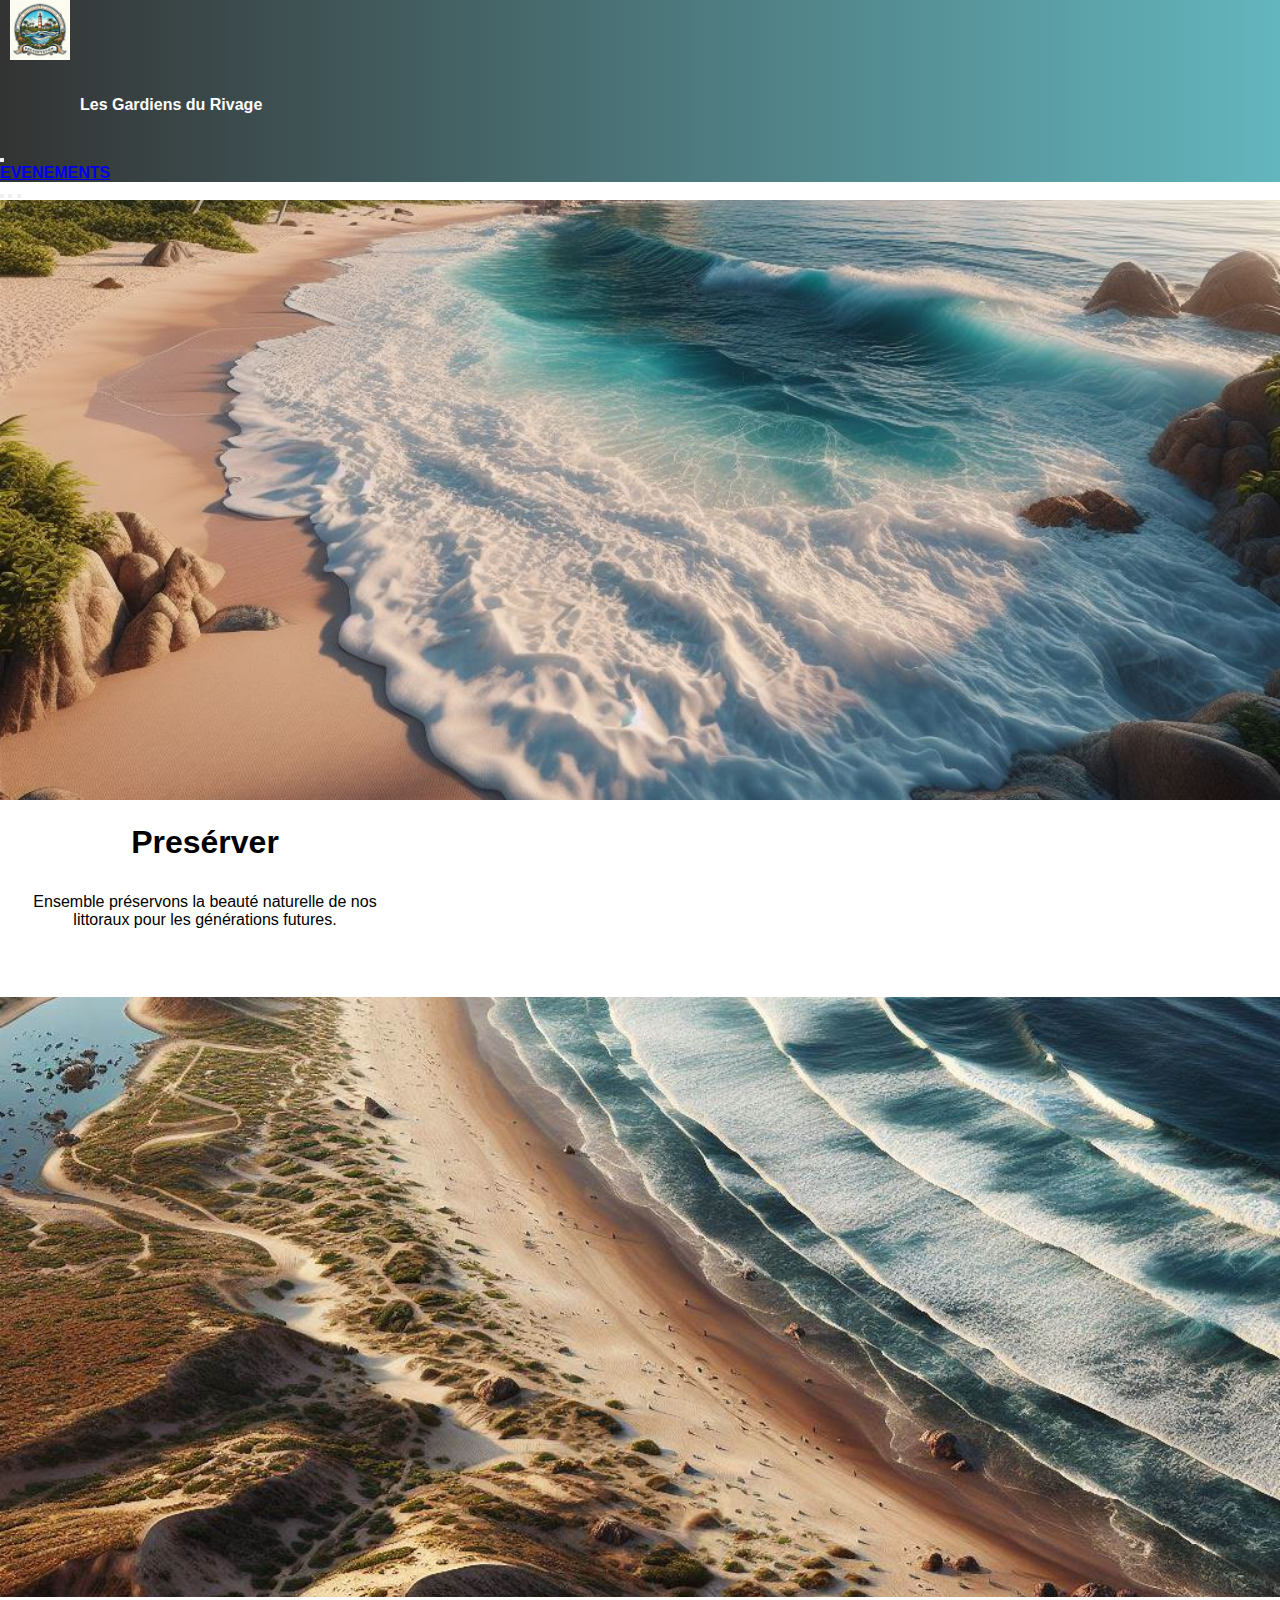
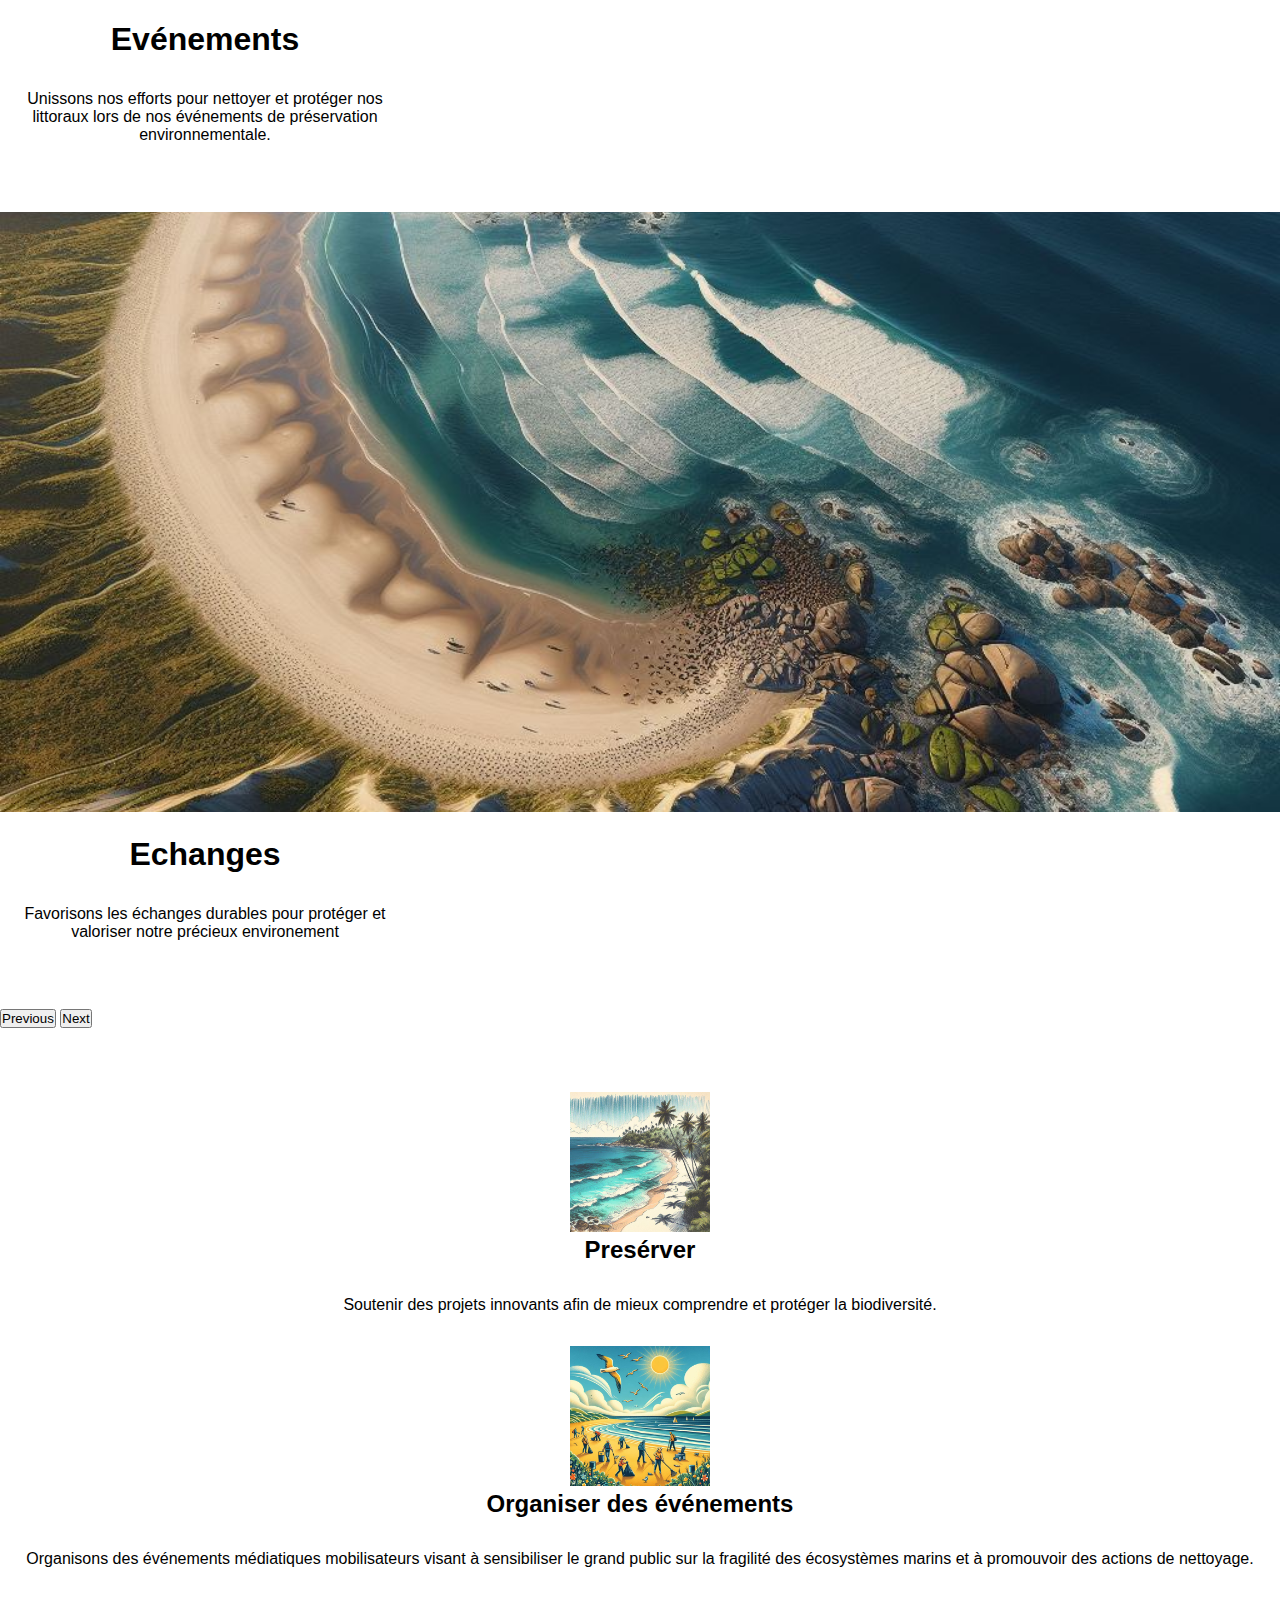
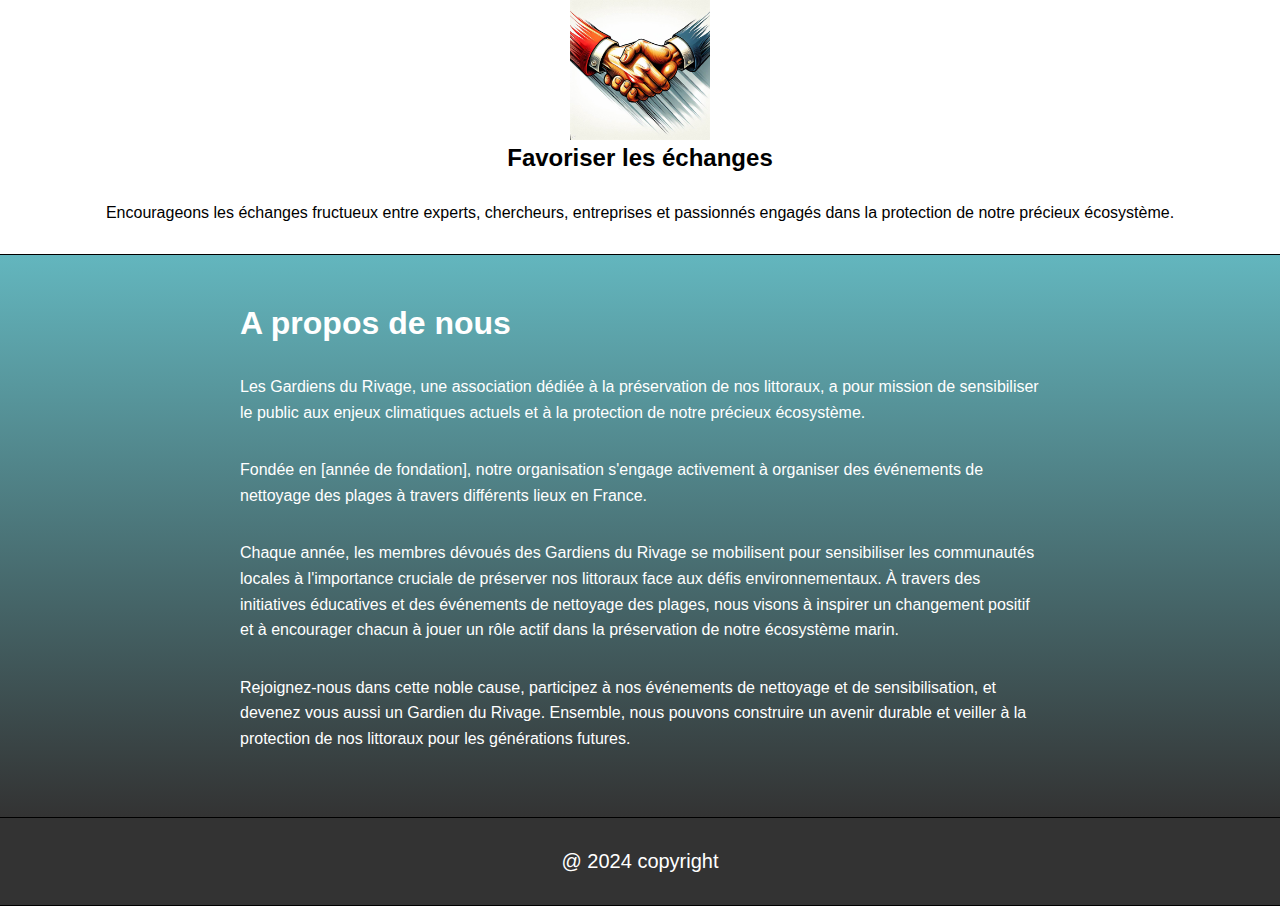
<file: index.html>
<!DOCTYPE html>
<html lang="fr">
<head>
    <meta charset="UTF-8">
    <meta name="viewport" content="width=device-width, initial-scale=1.0">
    <link href="https://cdn.jsdelivr.net/npm/bootstrap@5.0.2/dist/css/bootstrap.min.css" rel="stylesheet" integrity="sha384-EVSTQN3/azprG1Anm3QDgpJLIm9Nao0Yz1ztcQTwFspd3yD65VohhpuuCOmLASjC" crossorigin="anonymous">
    <link rel="canonical" href="https://getbootstrap.com/5.0/examples/carousel/">
    <link rel="stylesheet" href="assets/css/styles.css">
    <link rel="icon" href="assets/images/logo.jpg"  />
    <script  src="https://cdn.jsdelivr.net/npm/bootstrap@5.0.2/dist/js/bootstrap.bundle.min.js" integrity="sha384-MrcW6ZMFYlzcLA8Nl+NtUVF0sA7MsXsP1UyJoMp4YLEuNSfAP+JcXn/tWtIaxVXM" crossorigin="anonymous"></script>
    <title>Les Gardiens du Rivage</title>
</head>
<body>
    <header>
    <nav class="navbar navbar-expand-lg navbar-dark primary ">
    <div class="container-fluid">

        <a class="navbar-brand" href="index.html">
            <img class="bd-placeholder-img rounded-circle logo-association d-inline-block align-text-top" src="assets/images/logo.jpg" alt="image-logo-association" width="60" height="60" >
        </a>
        <p class="tite-association">Les Gardiens du Rivage</p>
        <button class="navbar-toggler" type="button" data-bs-toggle="collapse" data-bs-target="#navbarNav" aria-controls="navbarNav" aria-expanded="false" aria-label="Toggle navigation">
            <span class="navbar-toggler-icon"></span>
        </button>

        <div class="collapse navbar-collapse justify-content-end ms-auto" id="navbarNav">
            <ul class="navbar-nav">
                <li class="nav-item">
                    <a class="nav-link" href="evenement.html">Evenements</a>
                </li>
            </ul>
        </div>
    </div>
    </nav>

  </header>
  <section>
        <div id="myCarousel" class="carousel slide" data-bs-ride="carousel" data-bs-interval="6000">
            <div class="carousel-indicators">
              <button type="button" data-bs-target="#myCarousel" data-bs-slide-to="0" class="active" aria-current="true" aria-label="Slide 1"></button>
              <button type="button" data-bs-target="#myCarousel" data-bs-slide-to="1" aria-label="Slide 2"></button>
              <button type="button" data-bs-target="#myCarousel" data-bs-slide-to="2" aria-label="Slide 3"></button>
            </div>
          
          <div class="carousel-inner"> 
              <div class="carousel-item active" >
                <img src="assets/images/littoral-01.jpg"
                    class="d-block" alt="litoral-sete">
                <div class="container">
                  <div class="carousel-caption">
                      <h1>Presérver</h1>
                      <p>Ensemble préservons la beauté naturelle de nos littoraux  pour les générations futures.</p>
                  </div>
                </div>
              </div>

              <div class="carousel-item">
                <img src="assets/images/littoral-02.jpg"
                class="d-block" alt="litoral-bretagne">
                <div class="container">
                  <div class="carousel-caption">
                    <h1>Evénements</h1>
                    <p>Unissons nos efforts pour nettoyer et protéger nos littoraux  lors de nos événements de préservation environnementale.</p>
                  </div>
                </div>
              </div>

              <div class="carousel-item">
                <img src="assets/images/littoral-03.jpg"
                class="d-block" alt="litoral-marseille">
                <div class="container">
                  <div class="carousel-caption">
                      <h1>Echanges</h1>
                      <p>Favorisons les échanges durables pour protéger et valoriser notre précieux environement</p>
                  </div>
                </div>
              </div>
          </div>

          <button class="carousel-control-prev" type="button" data-bs-target="#myCarousel" data-bs-slide="prev">
              <span class="carousel-control-prev-icon" aria-hidden="true"></span>
              <span class="visually-hidden">Previous</span>
            </button>
          <button class="carousel-control-next" type="button" data-bs-target="#myCarousel" data-bs-slide="next">
              <span class="carousel-control-next-icon" aria-hidden="true"></span>
              <span class="visually-hidden">Next</span>
          </button>
      </div>
  </section>
  <section class="commitment">
          <ul class="row" style="text-align: center;" >
              <li class="col-lg-4">
                  <img class="bd-placeholder-img rounded-circle" width="140" height="140" src="assets/images/preserver.jpg" alt="#">
                  <h2>Presérver</h2>
                  <p>Soutenir des projets innovants afin de mieux comprendre et protéger la biodiversité.</p>
              </li>
              <li class="col-lg-4">
                  <img class="bd-placeholder-img rounded-circle" width="140" height="140" src="assets/images/nettoyer.jpg" alt="#">
                  <h2>Organiser des événements</h2>
                  <p>Organisons des événements médiatiques mobilisateurs visant à sensibiliser le grand public sur la fragilité des écosystèmes marins et à promouvoir des actions de nettoyage.</p>
              </li>
              <li class="col-lg-4">
                  <img class="bd-placeholder-img rounded-circle" width="140" height="140" src="assets/images/echanges.jpg" alt="#">
                  <h2>Favoriser les échanges</h2>
                  <p>Encourageons les échanges fructueux entre experts, chercheurs, entreprises et passionnés engagés dans la protection de notre précieux écosystème.</p>
              </li>
          </ul>
  </section>
  <section class="about-us">
    <div class="about-us-content" >
        <h2>A propos de nous</h2>
        <p>Les Gardiens du Rivage, une association dédiée à la préservation de nos littoraux, a pour mission de sensibiliser le public aux enjeux climatiques actuels et à la protection de notre précieux écosystème.</p>  
        <p>Fondée en [année de fondation], notre organisation s'engage activement à organiser des événements de nettoyage des plages à travers différents lieux en France.</p>  
        <p>Chaque année, les membres dévoués des Gardiens du Rivage se mobilisent pour sensibiliser les communautés locales à l'importance cruciale de préserver nos littoraux face aux défis environnementaux. À travers des initiatives éducatives et des événements de nettoyage des plages, nous visons à inspirer un changement positif et à encourager chacun à jouer un rôle actif dans la préservation de notre écosystème marin. </p>
        <p>Rejoignez-nous dans cette noble cause, participez à nos événements de nettoyage et de sensibilisation, et devenez vous aussi un Gardien du Rivage. Ensemble, nous pouvons construire un avenir durable et veiller à la protection de nos littoraux pour les générations futures.</p>
    </div>
  </section>
  <footer class="footer py-">
      <div class="container">
        <p style="text-align: center;"> 
            <span style="font-size:20px;"> 
                @ 2024 copyright
            </span>
        </p>      
      </div>
    </footer>
</body>
</html>
</file>
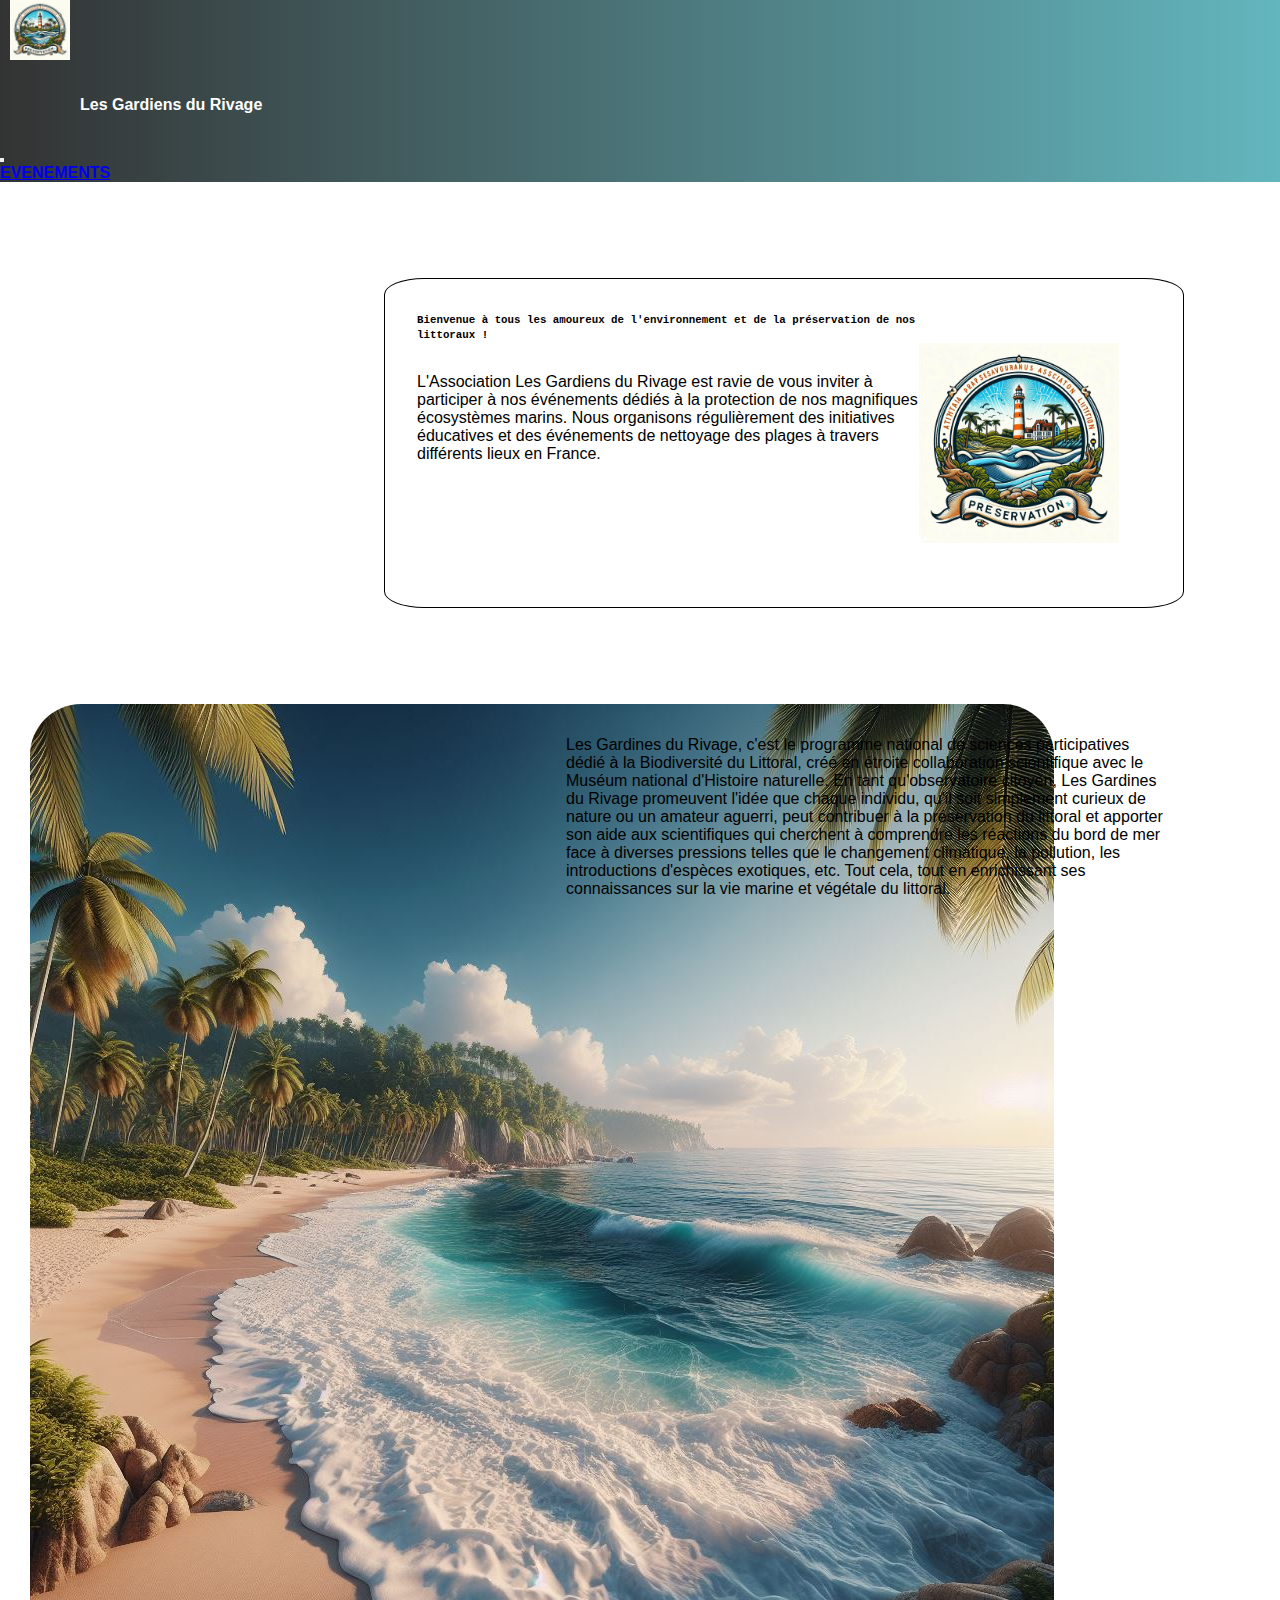
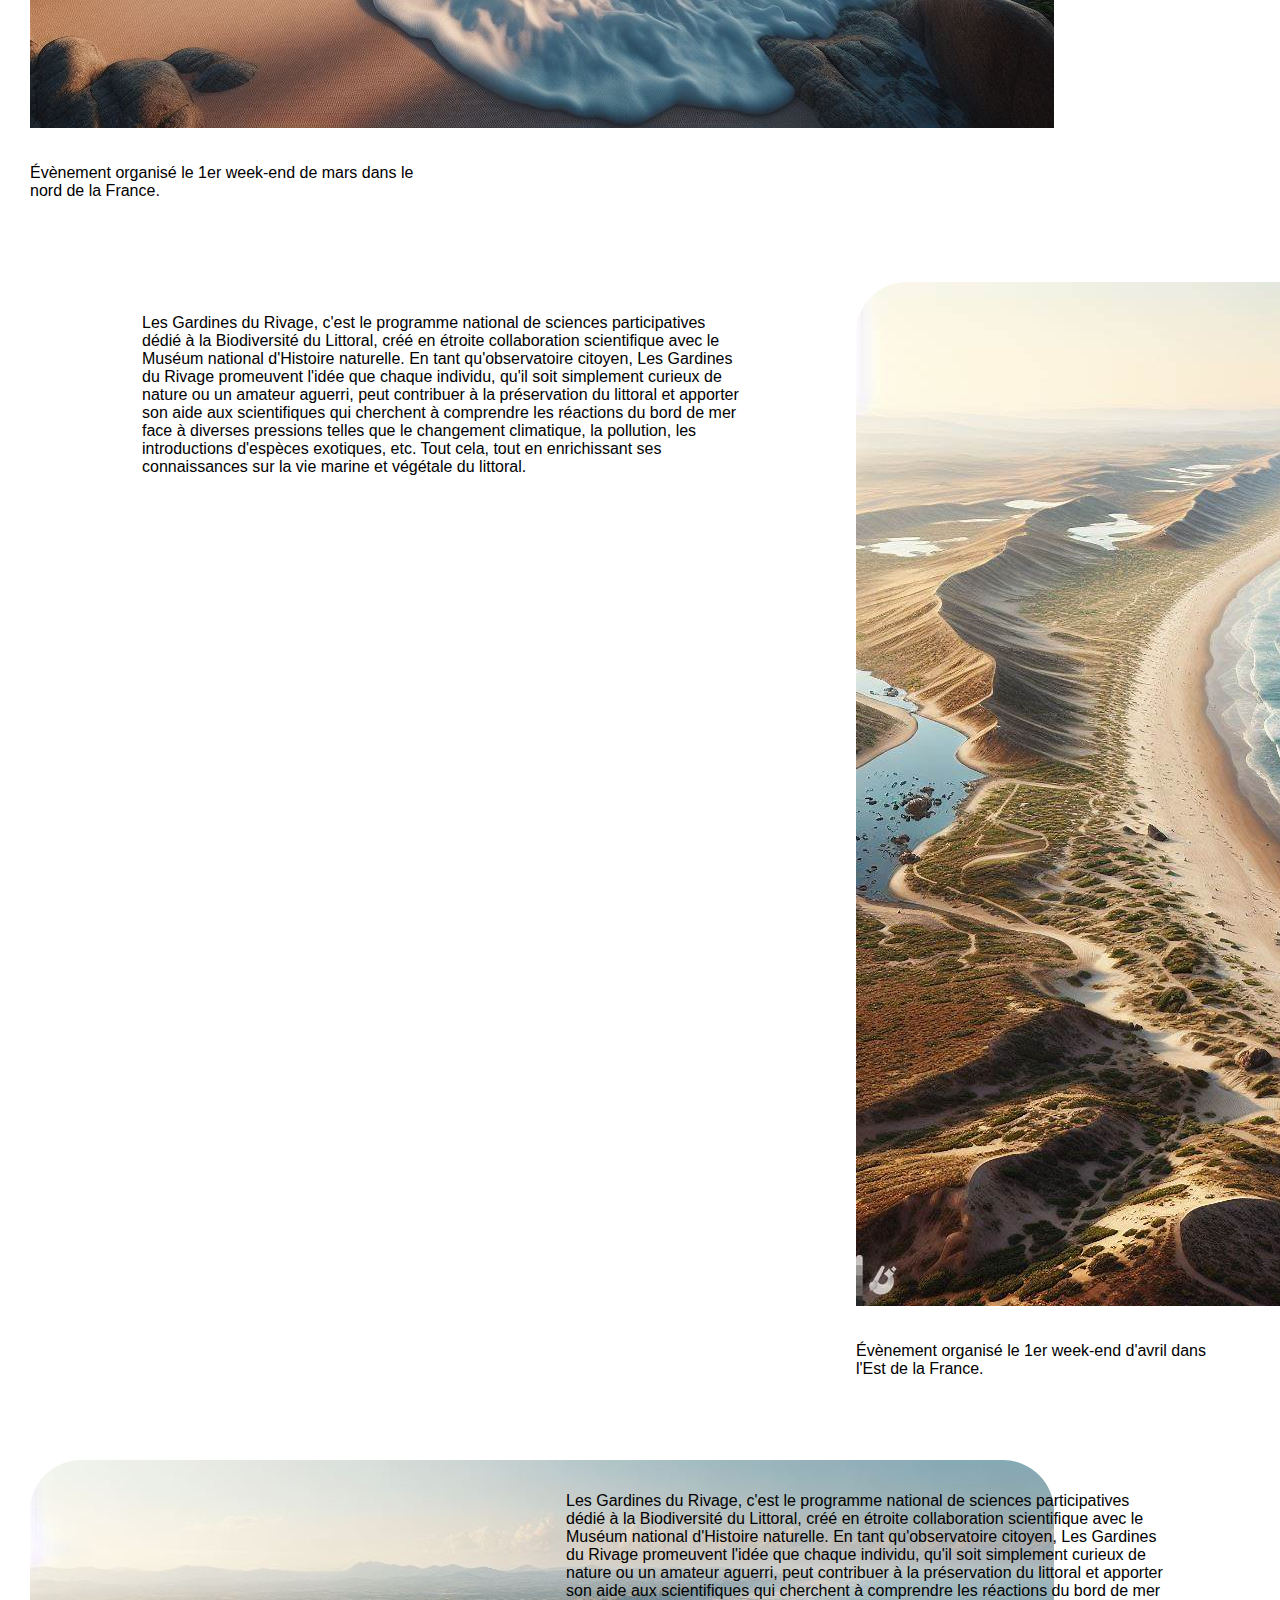
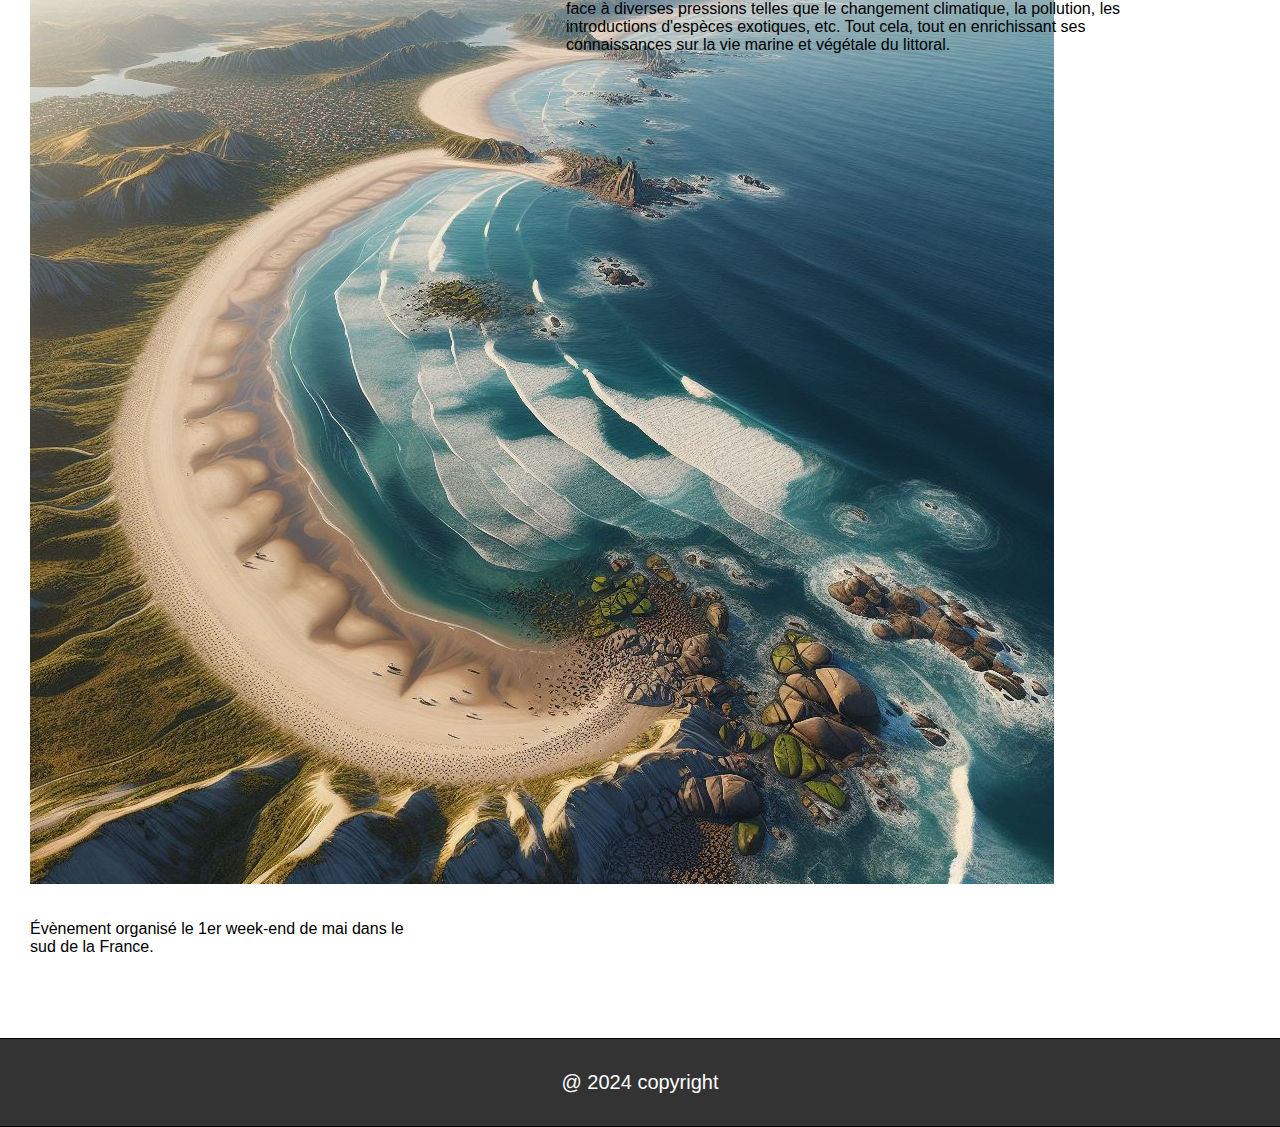
<file: evenement.html>
<!DOCTYPE html>
<html lang="fr">
<head>
    <meta charset="UTF-8">
    <meta name="viewport" content="width=device-width, initial-scale=1.0">
    <link href="https://cdn.jsdelivr.net/npm/bootstrap@5.0.2/dist/css/bootstrap.min.css" rel="stylesheet" integrity="sha384-EVSTQN3/azprG1Anm3QDgpJLIm9Nao0Yz1ztcQTwFspd3yD65VohhpuuCOmLASjC" crossorigin="anonymous">
    <link rel="canonical" href="https://getbootstrap.com/5.0/examples/carousel/">
    <link rel="stylesheet" href="assets/css/styles.css">
    <link rel="icon" href="assets/images/logo.jpg"  />
    <script defer src="https://cdn.jsdelivr.net/npm/bootstrap@5.0.2/dist/js/bootstrap.bundle.min.js" integrity="sha384-MrcW6ZMFYlzcLA8Nl+NtUVF0sA7MsXsP1UyJoMp4YLEuNSfAP+JcXn/tWtIaxVXM" crossorigin="anonymous"></script>
    <title>Les Gardiens du Rivage</title>
</head>
<body >
    <header>
        <nav class="navbar navbar-expand-lg navbar-dark primary ">
            <div class="container-fluid">
        
                <a class="navbar-brand" href="index.html">
                    <img class="bd-placeholder-img rounded-circle logo-association d-inline-block align-text-top" src="assets/images/logo.jpg" alt="image-logo-association" width="60" height="60" >
                </a>
                <p class="tite-association">Les Gardiens du Rivage</p>
                <button class="navbar-toggler" type="button" data-bs-toggle="collapse" data-bs-target="#navbarNav" aria-controls="navbarNav" aria-expanded="false" aria-label="Toggle navigation">
                    <span class="navbar-toggler-icon"></span>
                </button>
        
                <div class="collapse navbar-collapse justify-content-end ms-auto" id="navbarNav">
                    <ul class="navbar-nav">
                        <li class="nav-item">
                            <a class="nav-link" href="evenement.html">Evenements</a>
                        </li>
                    </ul>
                </div>
            </div>
        </nav>
    </nav>
  </header>
  <div class="background-filigram"> 
  <section class="event">
        <div class="event-info">
            <img src="assets/images/logo.jpg" width="200" height="200" class="special-img" alt="image-logo-association">
            <div class="event-info-text-content">
                <h5><samp>Bienvenue à tous les amoureux de l'environnement et de la préservation de nos littoraux !</samp></h5>
                <p>L'Association Les Gardiens du Rivage est ravie de vous inviter à participer à nos événements dédiés à la protection de nos magnifiques écosystèmes marins. 
                Nous organisons régulièrement des initiatives éducatives et des événements de nettoyage des plages à travers différents lieux en France.</p>
            </div>
        </div>
  </section>  
  <section>
    <div class="three-event">
        <div class="card">
            <img src="assets/images/littoral-01.jpg" class="card-img-top" alt="...">
            <div class="card-body">
                <p class="card-text">Évènement organisé le 1er week-end de mars dans le nord de la France.</p>
            </div>
        </div>
        <div class="content">
            <p>Les Gardines du Rivage, c'est le programme national de sciences participatives dédié à la Biodiversité du Littoral, créé en étroite collaboration scientifique avec le Muséum national d'Histoire naturelle.
            En tant qu'observatoire citoyen, Les Gardines du Rivage promeuvent l'idée que chaque individu, qu'il soit simplement curieux de nature ou un amateur aguerri, peut contribuer à la préservation du littoral et apporter son aide aux scientifiques qui cherchent à comprendre les réactions du bord de mer face à diverses pressions telles que le changement climatique, la pollution, les introductions d'espèces exotiques, etc. Tout cela, tout en enrichissant ses connaissances sur la vie marine et végétale du littoral.</p>
        </div>
    </div>

    <div class="three-event">
        <div class="card ">
            <img src="assets/images/littoral-02.jpg" class="card-img-top" alt="...">
            <div class="card-body">
                <p class="card-text">Évènement organisé le 1er week-end d'avril dans l'Est de la France.</p>
            </div>
        </div>
        <div class="content">
            <p>Les Gardines du Rivage, c'est le programme national de sciences participatives dédié à la Biodiversité du Littoral, créé en étroite collaboration scientifique avec le Muséum national d'Histoire naturelle.
            En tant qu'observatoire citoyen, Les Gardines du Rivage promeuvent l'idée que chaque individu, qu'il soit simplement curieux de nature ou un amateur aguerri, peut contribuer à la préservation du littoral et apporter son aide aux scientifiques qui cherchent à comprendre les réactions du bord de mer face à diverses pressions telles que le changement climatique, la pollution, les introductions d'espèces exotiques, etc. Tout cela, tout en enrichissant ses connaissances sur la vie marine et végétale du littoral.</p>
        </div>
    </div>
    
    <div class="three-event">
        <div class="card">
            <img src="assets/images/littoral-03.jpg" class="card-img-top" alt="...">
            <div class="card-body">
                <p class="card-text">Évènement organisé le 1er week-end de mai dans le sud de la France.</p>
            </div>
        </div>
        <div class="content">
            <p>Les Gardines du Rivage, c'est le programme national de sciences participatives dédié à la Biodiversité du Littoral, créé en étroite collaboration scientifique avec le Muséum national d'Histoire naturelle.
            En tant qu'observatoire citoyen, Les Gardines du Rivage promeuvent l'idée que chaque individu, qu'il soit simplement curieux de nature ou un amateur aguerri, peut contribuer à la préservation du littoral et apporter son aide aux scientifiques qui cherchent à comprendre les réactions du bord de mer face à diverses pressions telles que le changement climatique, la pollution, les introductions d'espèces exotiques, etc. Tout cela, tout en enrichissant ses connaissances sur la vie marine et végétale du littoral.</p>
        </div>
    </div>
</section>

  <footer class="footer py-">
    <div class="container">
      <p style="text-align: center;"> 
          <span style="font-size:20px;"> 
              @ 2024 copyright
          </span>
      </p>      
    </div>
  </footer>
</div>
</body>
</html>
</file>
<file: assets/css/styles.css>
/* BROWSER RESET 
--------------------------------------------------*/
* {
  margin: 0;
  padding: 0;
  box-sizing: border-box;
}

/* GLOBAL STYLES
--------------------------------------------------*/
html {
  font-size: 62, 5%; /*16px*/
}

body {
  width: 100%;
  height: 100vh;
  font-family: Arial, Helvetica, sans-serif;
}

/* HEADER
--------------------------------------------------*/
.logo-association {
  margin-left: 10px;
}
.tite-association {
  color: white;
  margin-left: 5rem;
}
.navbar {
  background: linear-gradient(to right, #333, #63b6be);
}
.navbar,
.navbar-brand,
.navbar-toggler {
  font-weight: 800;
}
.navbar-brand {
  font-size: 1, 8rem;
}
.navbar-toggler,
.nav-link {
  font-size: 1, 2rem;
  text-transform: uppercase;
  transition: 400ms;
}
.nav-item {
  margin-right: 50px;
}
.navbar-nav {
  align-items: center;
}
.container-fluid {
  padding-left: 0;
  padding-right: 0;
}
/* CAROUSEL
--------------------------------------------------*/

/* Carousel base class */
.carousel {
  margin-bottom: 4rem;
}
/* Carousel background */
.carousel-item img,
.item {
  width: 100%;
  height: 600px;
  object-fit: cover;
  object-position: 0 85%;
}
.carousel-caption {
  font-size: 1.5rem;
  padding-left: 20px;
}
.carousel-caption,
.caption {
  width: 400px;
  color: black;
  right: 15%;
  left: 15%;
  padding-top: 1.25rem;
  padding-left: 10px;
  margin-right: 50rem;
  margin-bottom: 4.25rem;
  text-align: center;
  border-radius: 20px;
  background-color: rgb(255, 255, 255, 0.8);
}

/* TEXT
-------------------------*/
h1 {
  font-size: 2rem;
}
h2 {
  margin-left: 1, 3rem;
}
h6 {
  font-size: 17px;
  text-transform: none;
  margin-top: 3px;
}
p {
  font-size: 16px;
  margin-top: 2rem;
  margin-bottom: 2rem;
}

/* COMMITEMENT CONTENT 
--------------------------------------------------*/
ul,
li {
  list-style: none;
}

/* ABOUT-US CONTENT 
--------------------------------------------------*/
.about-us {
  border-top: 1px solid #000;
  background: linear-gradient(#63b6be, #333);
  color: #fff;
  padding: 50px 20px;
}
.about-us-content {
  max-width: 800px;
  margin: 0 auto;
}
.about-us-content h2 {
  font-size: 2em;
  margin-bottom: 15px;
}
.about-us-content p {
  line-height: 1.6;
  margin-bottom: 15px;
  white-space: pre-line;
}

/* EVENT
--------------------------------------------------*/

/* .background-filigram {
  background: linear-gradient(#90e3eb, #333);
} */

.event {
  display: flex;
  justify-content: end;
}

.event-info {
  margin: 6rem 6rem 6rem 6rem;
  display: flex;
  border-radius: 5%;
  border: 1px solid black;
  width: 800px;
  padding: 2rem;
}

.event-info .special-img {
  order: 1;
  margin: 2rem 2rem 2rem 0;
}

.event-info .text-content {
  order: 2;
}

.three-event {
  display: flex;
  margin-left: 30px;
  margin-bottom: 50px;
}

.card {
  flex: 0 0 auto;
  margin-right: 40px;
  width: 24rem;
  border-radius: 5%;
}

.card-img-top {
  border-radius: 5% 5% 0% 0%;
}

.three-event:nth-child(2) {
  flex-direction: row-reverse;
}

.content {
  margin-left: 7rem;
  margin-right: 7rem;
}

/* FOOTER 
--------------------------------------------------*/
footer {
  flex-shrink: 0;
  border-top: 1px solid #000;
  border-bottom: 1px solid #000;
  background-color: #333;
  color: white;
  width: 100%;
  bottom: 0;
}

/* RESPONSIVE 
-------------------------------------------------- */
@media screen and (max-width: 1200px) {
  .carousel-item img,
  .inner {
    width: 100%;
    height: 580px;
    object-fit: cover;
    object-position: center;
  }
  .image {
    width: 100%;
    height: 580px;
    object-fit: cover;
    object-position: center;
  }
  .navbar {
    padding-top: 0rem;
    padding-bottom: 0rem;
    line-height: 1.3;
  }
  .nav-item {
    margin-right: 0rem;
  }
  .navbar-nav,
  .nav-link {
    padding-left: 0rem;
  }
  .nav-link {
    font-size: 1, 5rem;
  }
  h6 {
    font-size: 1, 9rem;
    margin-top: 3px;
  }
}
@media screen and (max-width: 992px) {
  .nav-link {
    font-size: 1, 2rem;
  }
  .carousel-item img,
  .inner {
    width: 100%;
    height: 500px;
    object-fit: cover;
    object-position: center;
  }
  .image {
    width: 100%;
    height: 500px;
    object-fit: cover;
  }
}
@media screen and (max-width: 767px) {
  h6 {
    margin-right: 12px;
  }
  .carousel-item img {
    width: 100%;
    height: 400px;
    object-fit: cover;
    object-position: center;
  }
  .carousel-item img,
  .inner {
    width: 100%;
    height: 400px;
    object-fit: cover;
    object-position: center;
  }
  .image {
    width: 100%;
    height: 400px;
    object-fit: cover;
  }
  .caption {
    position: absolute;
    top: 177px;
  }
}
@media (max-width: 400px) {
  .carousel-caption,
  .caption {
    width: 250px;
    height: 205px;
    font-size: 2rem;
    padding-left: 0px;
  }
  .caption {
    position: absolute;
    top: 95px;
  }
  h1 {
    font-weight: 40;
    font-size: 1.2rem;
  }
}
@media (max-width: 320px) {
  .carousel-item img,
  .inner {
    width: 100%;
    height: 300px;
    object-fit: cover;
    object-position: center;
  }
  .image {
    width: 100%;
    height: 300px;
    object-fit: cover;
  }
  h1 {
    font-weight: 40;
    font-size: 1.2rem;
  }
  .carousel-caption,
  .caption {
    width: 220px;
    height: 160px;
    font-size: 20px;
    padding-left: 0px;
  }
  .caption {
    position: absolute;
    top: 77px;
  }
  .carousel-control-prev,
  .carousel-control-next {
    bottom: 14px;
  }
}
</file>
